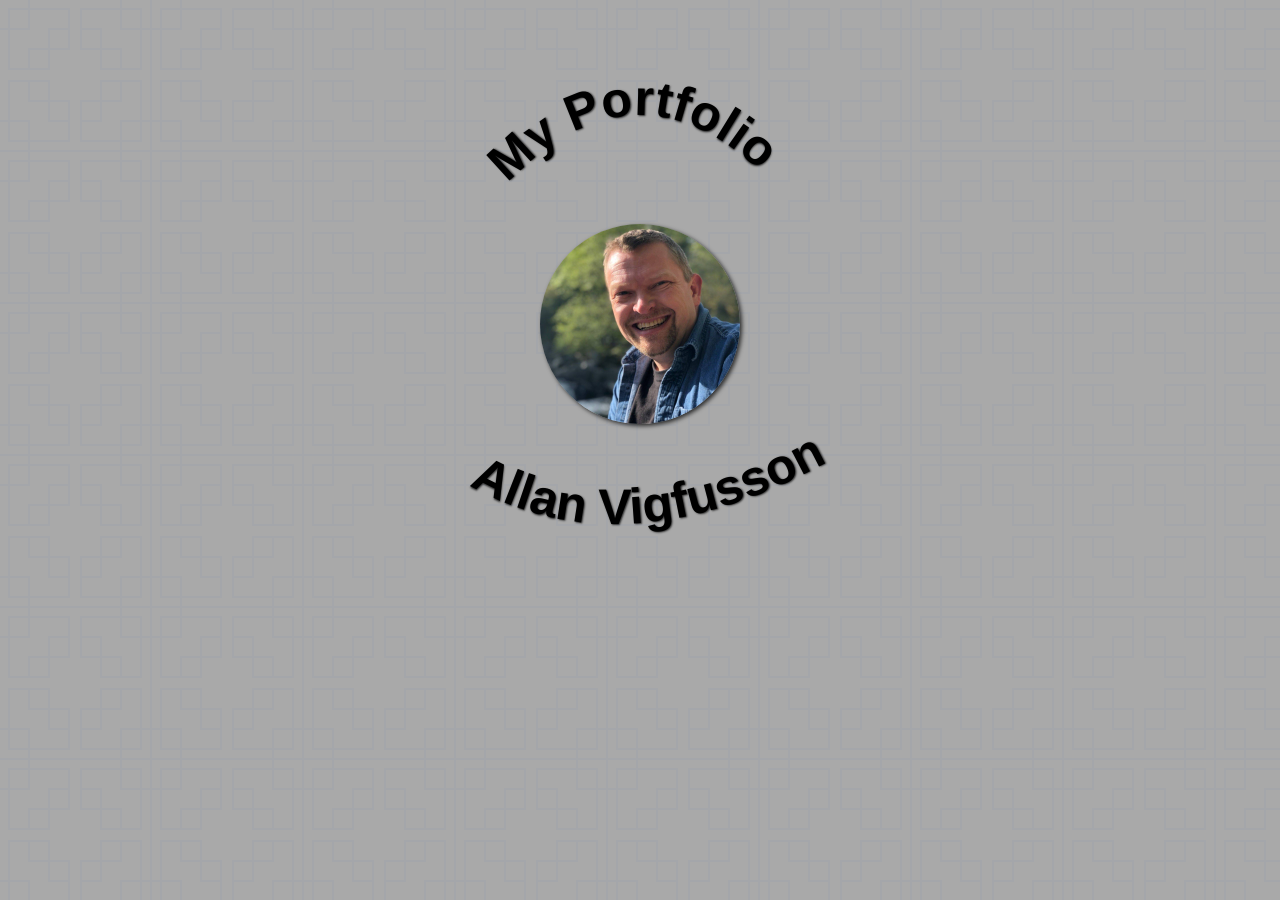
<file: index.html>
<!DOCTYPE HTML>
<html lang="en"> 
  <head>
	  <meta charset="UTF-8">
	  <meta name="viewport" content="width=device-width, initial-scale=1.0">
      <title>About Allan</title>
      <link rel="stylesheet" href="style.css">
  </head>
  <body>
	<svg height="200" width="100%" xmlns="http://www.w3.org/2000/svg" viewBox="0 0 400 200" preserveAspectRatio="xMidYMid meet">
		<path id="lineAC" d="M 0 250 q 200 -310 400 0" stroke="blue" stroke-width="0" fill="none"/>
		<text style="fill:black;font-size:50px;font-weight:bold;text-shadow: 1px 1px 2px rgba(0, 0, 0, 0.75);">
		<textPath href="#lineAC" startOffset="110">My Portfolio</textPath>
		</text>
	</svg>
	<div style="text-align: center">
		<img src="./images/allan_head_shot.jpg" alt="Allan Vigfusson head shot and he is smiling" onclick="navToPortfolioPage()" width="200" height="200">
	</div>	
	<svg height="200" width="100%" xmlns="http://www.w3.org/2000/svg" viewBox="0 0 500 200" preserveAspectRatio="xMidYMid meet">
		<path id="lineAC2" d="M 0 0 q 200 200 500 0" stroke="blue" stroke-width="0" fill="none"/>
		<text style="fill:black;font-size:50px;font-weight:bold;text-shadow: 1px 1px 2px rgba(0, 0, 0, 0.75);">
		<textPath href="#lineAC2" startOffset="100">Allan Vigfusson</textPath>
		</text>
	</svg>
	<script>
		var interval = setInterval(navToPortfolioPage, 5000)
		
		function navToPortfolioPage()
		{
			window.location.href = "./portfolio.html";
		}
	</script>
  </body>
  
</html>
</file>
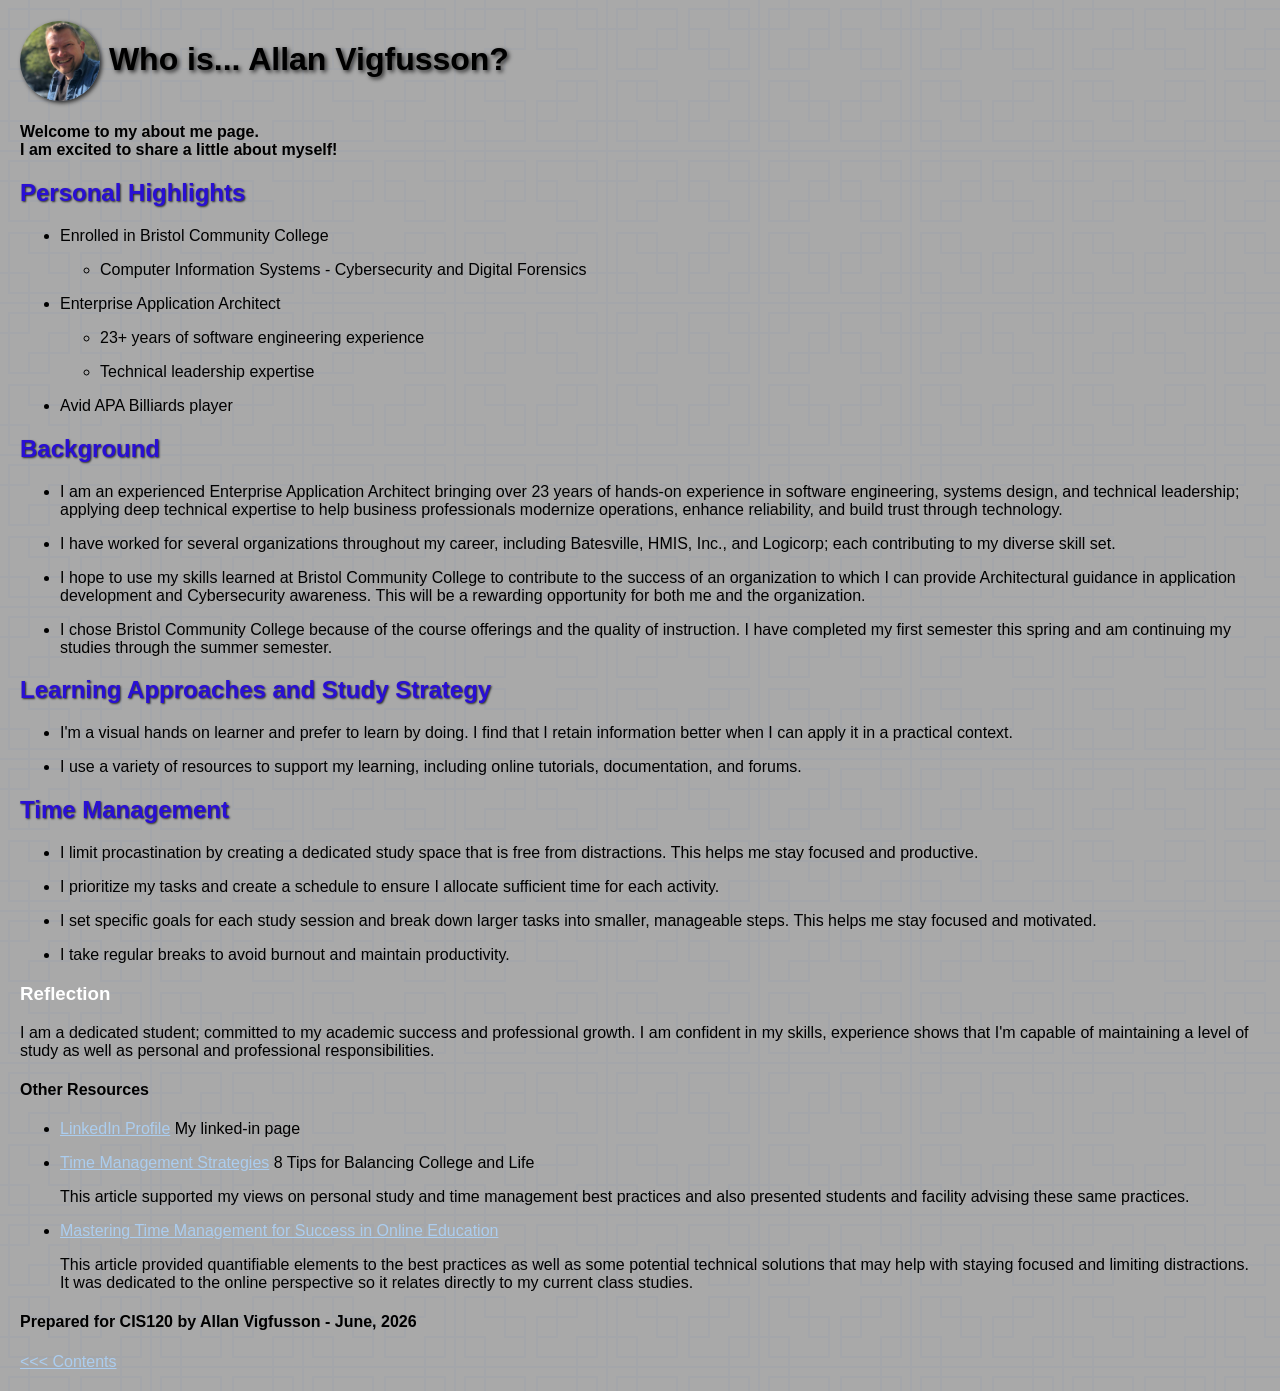
<file: aboutme.html>
<!DOCTYPE HTML>
<html lang="en"> 
  <head>
	  <meta charset="UTF-8">
	  <meta name="viewport" content="width=device-width, initial-scale=1.0">
      <title>About Allan</title>
      <link rel="stylesheet" href="style.css">
  </head>
  <body>
	<h1>
		<span>
			<img src="./images/allan_head_shot.jpg" alt="Allan Vigfusson head shot and he is smiling" width="80" height="80">
			Who is... Allan Vigfusson?
		</span>
    </h1>
    <!-- Simple Introduction -->
    <p class="Intro">Welcome to my about me page.<br> I am excited to share a little about myself!</p>
    <h2>Personal Highlights</h2>
    <ul>
	  <li>
        <p>Enrolled in Bristol Community College</p>
		<ul>
			<li>
                <p>Computer Information Systems - Cybersecurity and Digital Forensics</p>
            </li>
		</ul>
      </li>
      <li><p>Enterprise Application Architect</p>
        <ul>
            <li>
                <p>23+ years of software engineering experience</p>
            </li>
            <li>
                <p>Technical leadership expertise</p>
            </li>            
        </ul>
      </li>
      <li><p>Avid APA Billiards player</p></li>
    </ul>
    <!-- My Background -->
    <h2>Background</h2>
    <ul>
        <li>
            <p>I am an experienced Enterprise Application Architect bringing over 23 years of hands-on experience in software engineering,
            systems design, and technical leadership; applying deep technical expertise to help business professionals modernize operations,
            enhance reliability, and build trust through technology.</p>
        </li>
		<li>
			<p>I have worked for several organizations throughout my career, including Batesville, HMIS, Inc., and Logicorp; 
			each contributing to my diverse skill set.</p>
		</li>
        <li>
            <p>I hope to use my skills learned at Bristol Community College to contribute to the success of an organization to which I can provide Architectural guidance in application development and Cybersecurity awareness.  
			This will be a rewarding opportunity for both me and the organization.</p>
        </li>
        <li>
            <p>I chose Bristol Community College because of the course offerings and the quality of instruction. 
        I have completed my first semester this spring and am continuing my studies through the summer semester.</p>
        </li>
    </ul>
    <!-- My learning style and study strategy -->
    <h2>Learning Approaches and Study Strategy</h2>
    <ul>
        <li>
            <p>I'm a visual hands on learner and prefer to learn by doing. I find that I retain information better when I can apply it in a practical context.</p>
        </li>
        <li>
            <p>I use a variety of resources to support my learning, including online tutorials, documentation, and forums.</p>
        </li>

    </ul>   
    <!--How do I manage my time between studies and other responsibilities? -->
    <h2>Time Management</h2>
    <ul>
        <li>
            <p>I limit procastination by creating a dedicated study space that is free from distractions. This helps me stay focused and productive.</p>
        </li>
        <li>
            <p>I prioritize my tasks and create a schedule to ensure I allocate sufficient time for each activity.</p>
        </li>
        <li>
            <p>I set specific goals for each study session and break down larger tasks into smaller, manageable steps. This helps me stay focused and motivated.</p>
        </li>
        <li>
            <p>I take regular breaks to avoid burnout and maintain productivity.</p>
        </li>
    </ul>
    <!-- Conclusion -->
    <h3>Reflection</h3>
    <p>I am a dedicated student; committed to my academic success and professional growth.
        I am confident in my skills, experience shows that I'm capable of maintaining a level of study as well as personal and professional responsibilities.
    </p>
	<!-- Other Resources -->
	<h4>Other Resources</h4>
	<ul>
		<li>
            <p>
                <a href="https://www.linkedin.com/in/allan-vigfusson/" target="_blank" rel="noopener noreferrer">LinkedIn Profile</a> My linked-in page
            </p>
        </li>

		<li>
            <p>
                <a href="https://www.snhu.edu/about-us/newsroom/education/time-management-strategies" target="_blank" rel="noopener noreferrer">Time Management Strategies</a> 8 Tips for Balancing College and Life
            </p>
            <p>
            This article supported my views on personal study and time management best practices and also presented students and facility advising these same practices.
            </p>
        </li>        
		<li>
            <p>
                <a href="https://www.arrupevirtual.org/post/master-time-management-for-success?gad_source=1&gad_campaignid=22495688355&gbraid=0AAAAApcXovs57BWj7zODx4dxeoG5jbv3A&gclid=Cj0KCQjw2_TQBhCnARIsAF3-XhxqEkBJGWKG_K3VLeFU1dBvkmE46D31YbjmfW29oZBYFim2SvlzYQoaAmuDEALw_wcB" target="_blank" rel="noopener noreferrer">Mastering Time Management for Success in Online Education</a>
            </p>
            <p>This article provided quantifiable elements to the best practices as well as some potential technical solutions that may help with staying focused and limiting distractions.  It was dedicated to the online perspective so it relates directly to my current class studies.</p>

        </li>
	</ul>
	<h4>Prepared for CIS120 by Allan Vigfusson - June, 2026</h4>
	<a href="./contents.html">&lt;&lt;&lt; Contents</a>
	</body>
</html>
</file>
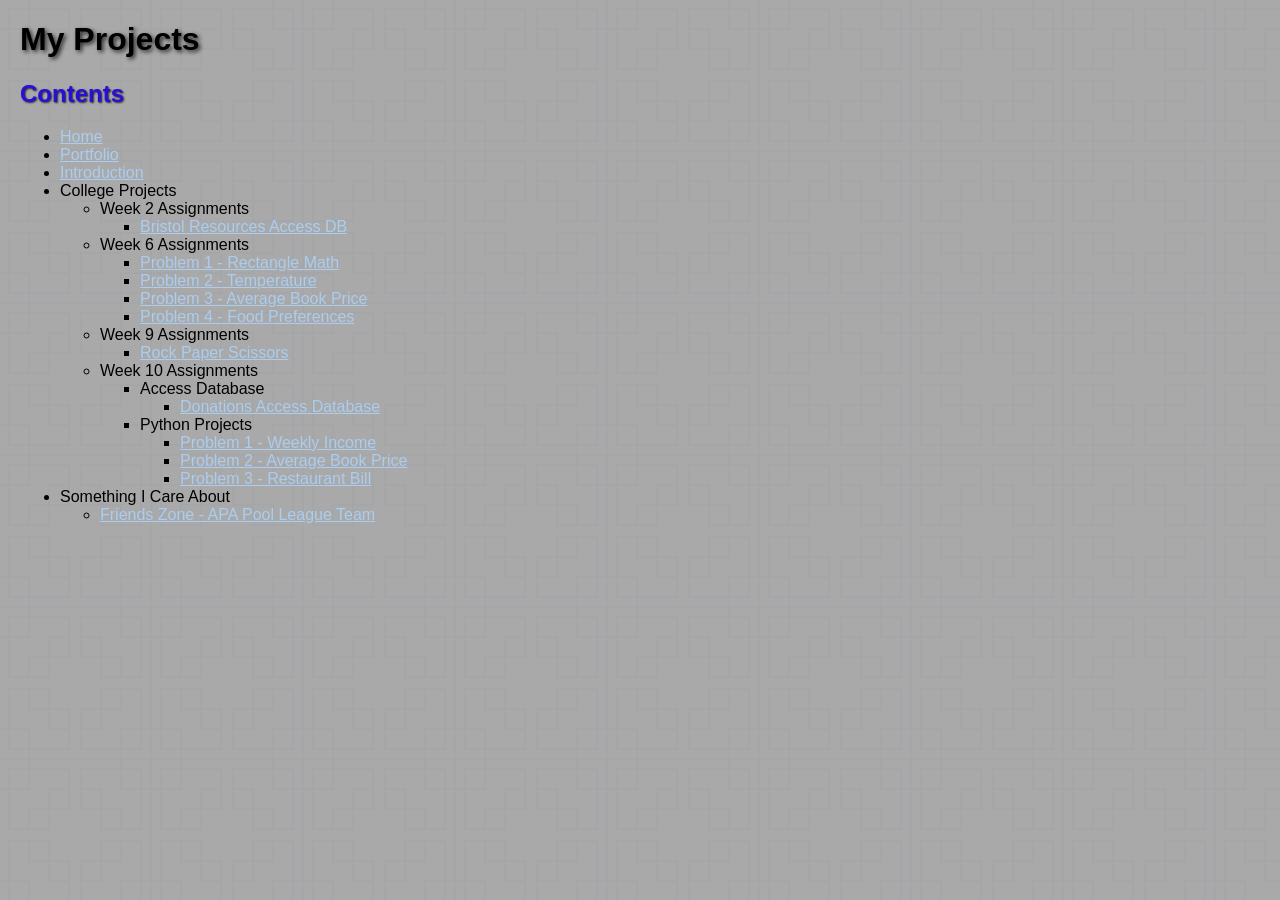
<file: contents.html>
<!DOCTYPE HTML>
<html lang="en"> 
  <head>
	  <meta charset="UTF-8">
	  <meta name="viewport" content="width=device-width, initial-scale=1.0">
      <title>Content</title>
	  <link rel="stylesheet" href="style.css">
  </head>
  <body>
  <h1>
	<span>My Projects</span>
  </h1>
  <h2>
	<span>Contents</span>
  </h2>
  
  <ul>
	<li>
		<a href="./index.html" title="Home">Home</a>
	</li>
	<li>
		<a href="./portfolio.html" title="Portfolio">Portfolio</a>
	</li>
	<li>
		<a href="./aboutme.html" title="Introduction">Introduction</a>
	</li>
	<li>
		College Projects
		<ul>
			<li title="Week 2 Assignments">
				Week 2 Assignments
				<ul>
					<li>
						<a href="./week2/BristolResources.accdb" target="_blank" rel="noopener noreferrer" title="Bristol Resources" download>Bristol Resources Access DB</a>
					</li>
				</ul>
			</li>
			<li title="Week 6 Assigments">
				Week 6 Assignments
				<ul>
					<li>
						<a href="./week6/Problem1.html" target="_blank" rel="noopener noreferrer" title="Rectangle Math">Problem 1 - Rectangle Math</a>
					</li>
					<li>
						<a href="./week6/Problem2.html" target="_blank" rel="noopener noreferrer" title="Temperature">Problem 2 - Temperature</a>
					</li>
					<li>
						<a href="./week6/Problem3.html" target="_blank" rel="noopener noreferrer" title="Average Book Price">Problem 3 - Average Book Price</a>
					</li>
					<li>
						<a href="./week6/Problem4.html" target="_blank" rel="noopener noreferrer" title="Food Preferences">Problem 4 - Food Preferences</a>
					</li>
				</ul>
			</li>
			<li title="Week 9 Assignments">
				Week 9 Assignments
				<ul>
					<li>
						<a href="./week9/RockPaperScissors.html" target="_blank" rel="noopener noreferrer" title="Rock Paper Scissors">Rock Paper Scissors</a>
					</li>
				</ul>
			</li>
			<li title="Week 10 Assignments">
				Week 10 Assignments
				<ul>
					<li>
						Access Database
						<ul>
							<li>
								<a href="./week10/Donation.accdb" target="_blank" rel="noopener noreferrer" title="Donations Access Database" download>Donations Access Database</a>
							</li>
						</ul>
					</li>
					<li>
						Python Projects
						<ul>					
							<li>
								<a href="./week10/Week10_Problem1.py" target="_blank" rel="noopener noreferrer" title="Weekly Income" download="Week10_Problem1.py">Problem 1 - Weekly Income</a>
							</li>
							<li>
								<a href="./week10/Week10_Problem2.py" target="_blank" rel="noopener noreferrer" title="Average Book Price" download>Problem 2 - Average Book Price</a>
							</li>
							<li>
								<a href="./week10/Week10_Problem3.py" target="_blank" rel="noopener noreferrer" title="Restaurant Bill" download>Problem 3 - Restaurant Bill</a>
							</li>
						</ul>
					</li>
				</ul>				
			</li>
			
		</ul>
	</li>
	<li>
		Something I Care About
		<ul>
			<li>
				<a href="./friendszone.html" target="_blank" rel="noopener noreferrer" title="Friends Zone">Friends Zone - APA Pool League Team</a>
			</li>
			<!-- <li>
				<a href="./video/FriendsZone.mp4" target="_blank" rel="noopener noreferrer" title="Friends Zone">Friends Zone - Video</a>
			</li> -->
		</ul>
	</li>
	
  </ul>
  </body>
</html>
</file>
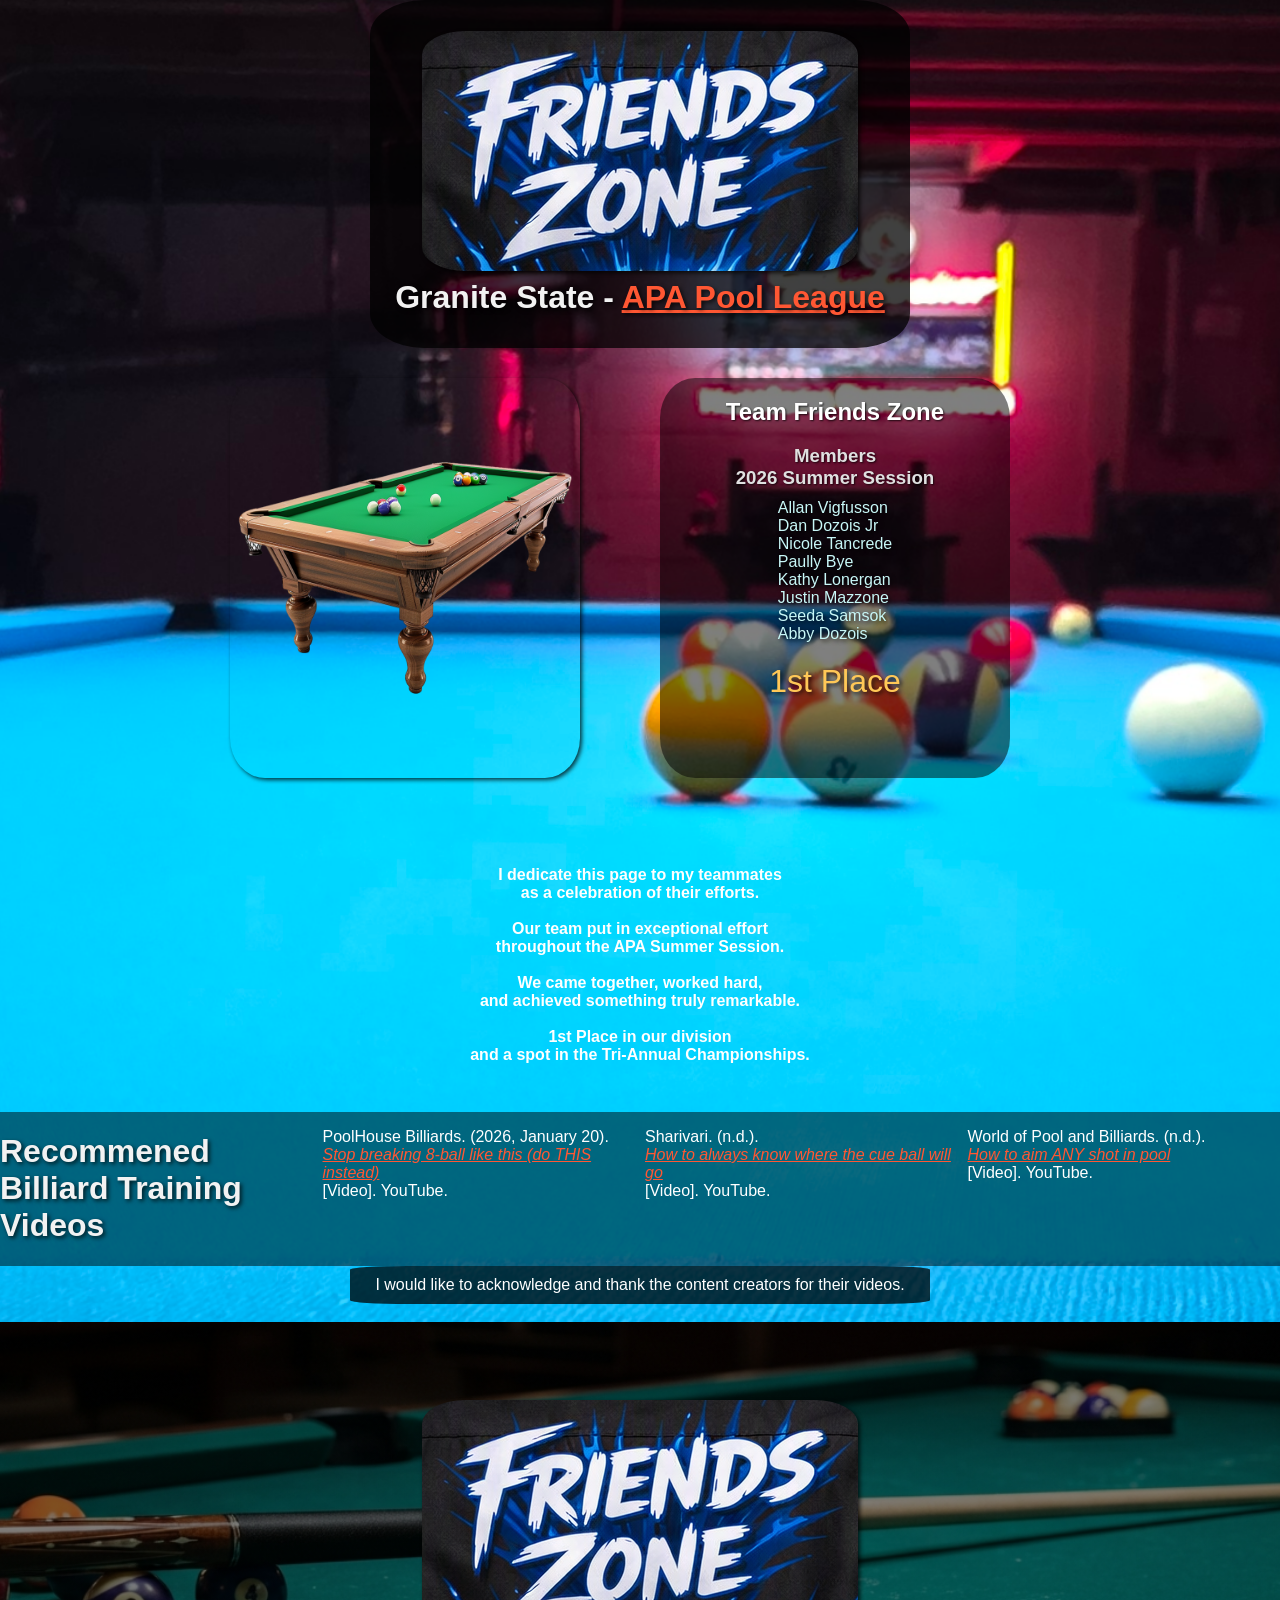
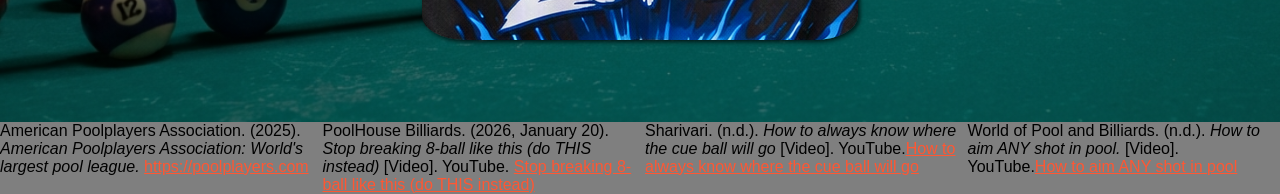
<file: friendszone.html>
<!DOCTYPE HTML>
<html lang="en"> 
  <head>
	  <meta charset="UTF-8">
	  <meta name="viewport" content="width=device-width, initial-scale=1.0">
	  <meta http-equiv="Cache-Control" content="no-cache, no-store, must-revalidate">
	  <meta http-equiv="Pragma" content="no-cache">
	  <meta http-equiv="Expires" content="0">
      <title>Friends Zone</title>
	  <link rel="stylesheet" href="fzstyle.css">
	  <style>
	  </style>
  </head>
  <body class="hero-bg">
		
	  <div class="center-block">
		  <h1 class="text-block-heading">
		    <img id="fz" src="./images/friendszone.png" alt="Friends Zone Banner">
			<br>
			<span>Granite State - </span>
			<span style="white-space: nowrap">
				<a href="https://poolplayers.com/" title="APA Pool League" target="_blank" rel="noopener noreferrer">APA Pool League</a>
			</span>
		  </h1>
	  </div>
	  <div class="grid">
		<div class="grid-left">
			<img id="rotImg" src="./images/pooltable.webp" alt="Rotating Pool Images">
		</div>

		<div class="grid-right">
			<h2 class="team-title">Team Friends Zone</h2>

			<h3>Members<br>2026 Summer Session</h3>

			<div class="teamMembers">
				<ul>
					<li>Allan Vigfusson</li>
					<li>Dan Dozois Jr</li>
					<li>Nicole Tancrede</li>
					<li>Paully Bye</li>
					<li>Kathy Lonergan</li>
					<li>Justin Mazzone</li>
					<li>Seeda Samsok</li>
					<li>Abby Dozois</li>
				</ul>
			</div>

			<div class="firstplace">
				<span>1st Place</span>
			</div>
		</div>
		
	  <br>
	 
	
	</div>
	<div class="gridAcknowledgement">

		I dedicate this page to my teammates<br>
		as a celebration of their efforts.<br><br>
		Our team put in exceptional effort <br>
		throughout the APA Summer Session.<br><br>
		We came together, worked hard,<br>
		and achieved something truly remarkable.<br><br>
		1st Place in our division<br>
		and a spot in the Tri-Annual Championships.		
	</div>

	  
	<br>
	<div class="gridReferences">
		<h1 class="text-block-heading">
			Recommened<br> Billiard Training Videos
		</h1>
		<div class="trainingInfo">
			<p>PoolHouse Billiards. (2026, January 20).<br> <a href="https://www.youtube.com/watch?v=TgJulGNrpvY" target="_blank" rel="noopener noreferrer" title="top breaking 8-ball like this (do THIS instead)"><i>Stop breaking 8-ball like this (do THIS instead)</i></a><br> [Video]. YouTube.</p>
		</div>
		<div class="trainingInfo">
			<p>Sharivari. (n.d.).<br> <a href="https://www.youtube.com/watch?v=bqsOQO_Dsio" target="_blank" rel="noopener noreferrer"><i>How to always know where the cue ball will go</i></a><br> [Video]. YouTube.</p>
		</div>
		<div class="trainingInfo">
			<p>World of Pool and Billiards. (n.d.).<br><a href="https://www.youtube.com/watch?v=kcFY0-Pfzxk" target="_blank" rel="noopener noreferrer"><i>How to aim ANY shot in pool</i></a><br> [Video]. YouTube.</p>
		</div>
	</div>
	<div class="trainingInfo center-block">
		I would like to acknowledge and thank the content creators for their videos.
	</div>
	<br>
	
	<div class="footer-container">
		<div class="footer-content">
			<img id="fz" src="./images/friendszone.png" alt="Friends Zone Banner">
		</div>
	</div>
	
	<div class="References gridReferences" >		
		<div>
			American Poolplayers Association. (2025). <i>American Poolplayers Association: World's largest pool league.</i> <a href="https://poolplayers.com" target="_blank" rel="noopener noreferrer" title="American Poolplayers Association" >https://poolplayers.com</a>
		</div>
		<div>
			PoolHouse Billiards. (2026, January 20). <i>Stop breaking 8-ball like this (do THIS instead)</i> [Video]. YouTube. <a href="https://www.youtube.com/watch?v=TgJulGNrpvY" target="_blank" rel="noopener noreferrer" title="Stop breaking 8-ball like this (do THIS instead)">Stop breaking 8-ball like this (do THIS instead)</a>
		</div>
		<div>
			Sharivari. (n.d.). <i>How to always know where the cue ball will go</i> [Video]. YouTube.<a href="https://www.youtube.com/watch?v=bqsOQO_Dsio" target="_blank" rel="noopener noreferrer">How to always know where the cue ball will go</a>
		</div>
		<div>
			World of Pool and Billiards. (n.d.). <i>How to aim ANY shot in pool.</i> [Video]. YouTube.<a href="https://www.youtube.com/watch?v=kcFY0-Pfzxk" target="_blank" rel="noopener noreferrer">How to aim ANY shot in pool</a>
		</div>
	</div>
	  <script>
	  
	  activeimage=0;
			
		let imageList = [
		'./images/pooltable.webp',
		'./images/finalstats.jpeg',
		'./images/pt1.jpeg',
		'./images/poolshirt_front.png',
		'./images/poolshirt_back.png',
		'./images/teampic.jpeg',
		'./images/pt2.jpg',
		'./images/triannuals.jpeg']
			
		rotatingImage = setInterval(fnrotateImage,5000)
		
		
		function fnrotateImage()
		{
			activeimage+=1;

			if (activeimage > imageList.length-1)
				activeimage=0;
				
			imgobj = document.getElementById("rotImg")
			
			imgobj.src = imageList[activeimage];
			
			
		}
	  </script>
  </body>
 </html>
</file>
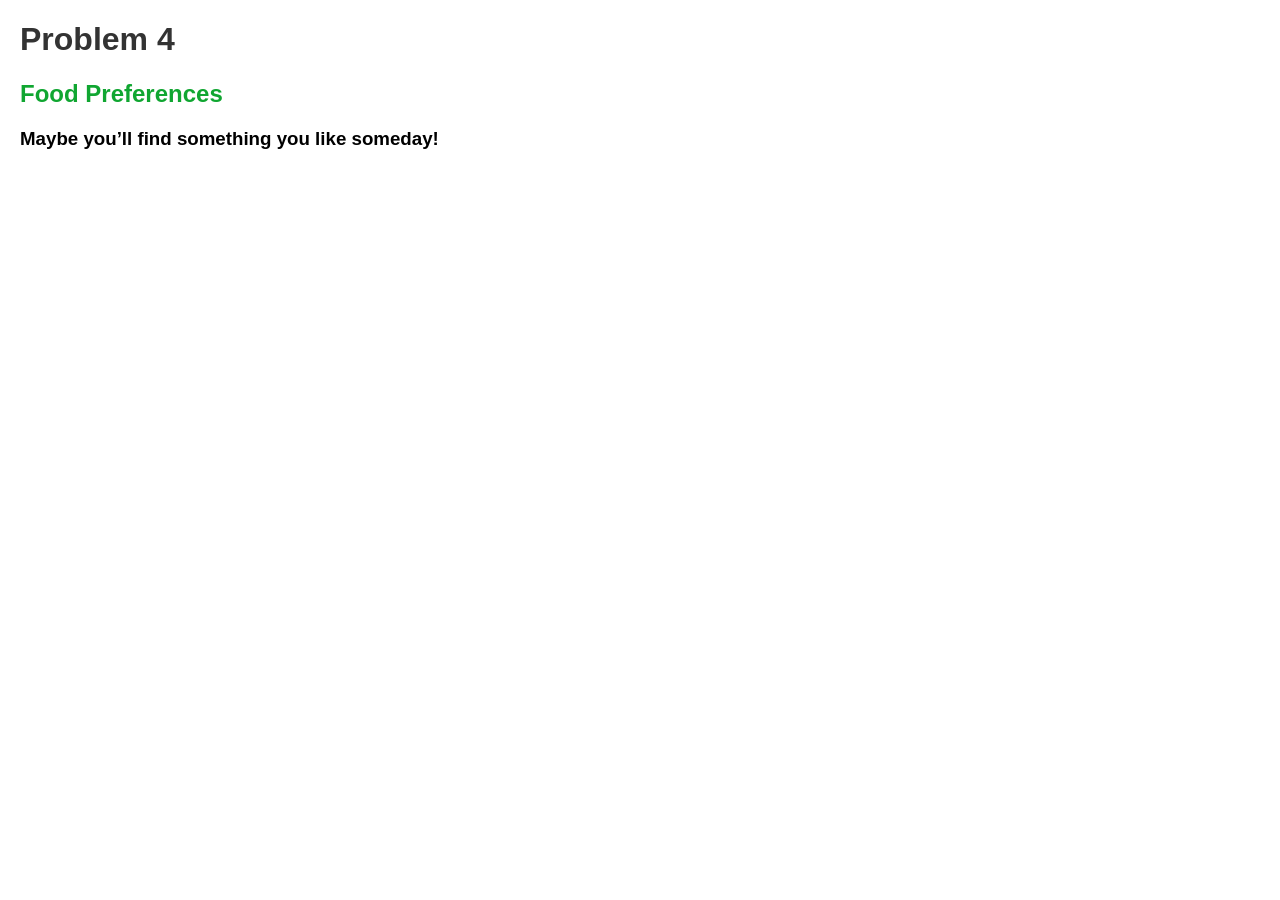
<file: week6/Problem4.html>
<!DOCTYPE html>
<html lang="en">
<head>
    <meta charset="UTF-8">
	<meta name="viewport" content="width=device-width, initial-scale=1.0">
    <title>Problem 4</title>
    <style>
        body {
            font-family: Arial, sans-serif;
            margin: 20px;
        }
        h1 {
            color: #333;
        }
        h2 {
            color: #10a631;
        }
        b {
            color: #1E90FF;
        }
      
    </style>
</head>
<body>
  <h1>Problem 4</h1>
  <h2>Food Preferences</h2>
 <script>
    let question1;
    let question2;

    question1 = confirm("Do you like pasta?");
    question2 = confirm("Do you like chicken?");

    if (question1 && question2) {
        document.write("<h3>You love delicious things!</h3>");
    } else if (question1 && !question2 || !question1 && question2) {
        document.write("<h3>You have good taste!</h3>");
    } else if (!question1 && !question2) {
        document.write("<h3>Maybe you’ll find something you like someday!</h3>");
    }
 


 </script>
 <!-- Reflection:  Chose to use confirm as I didn't use it in the prior problems. Ran into issue with closing braces which caused an exception. Fixed by adding the missing braces-->
</body>
</html>
</file>
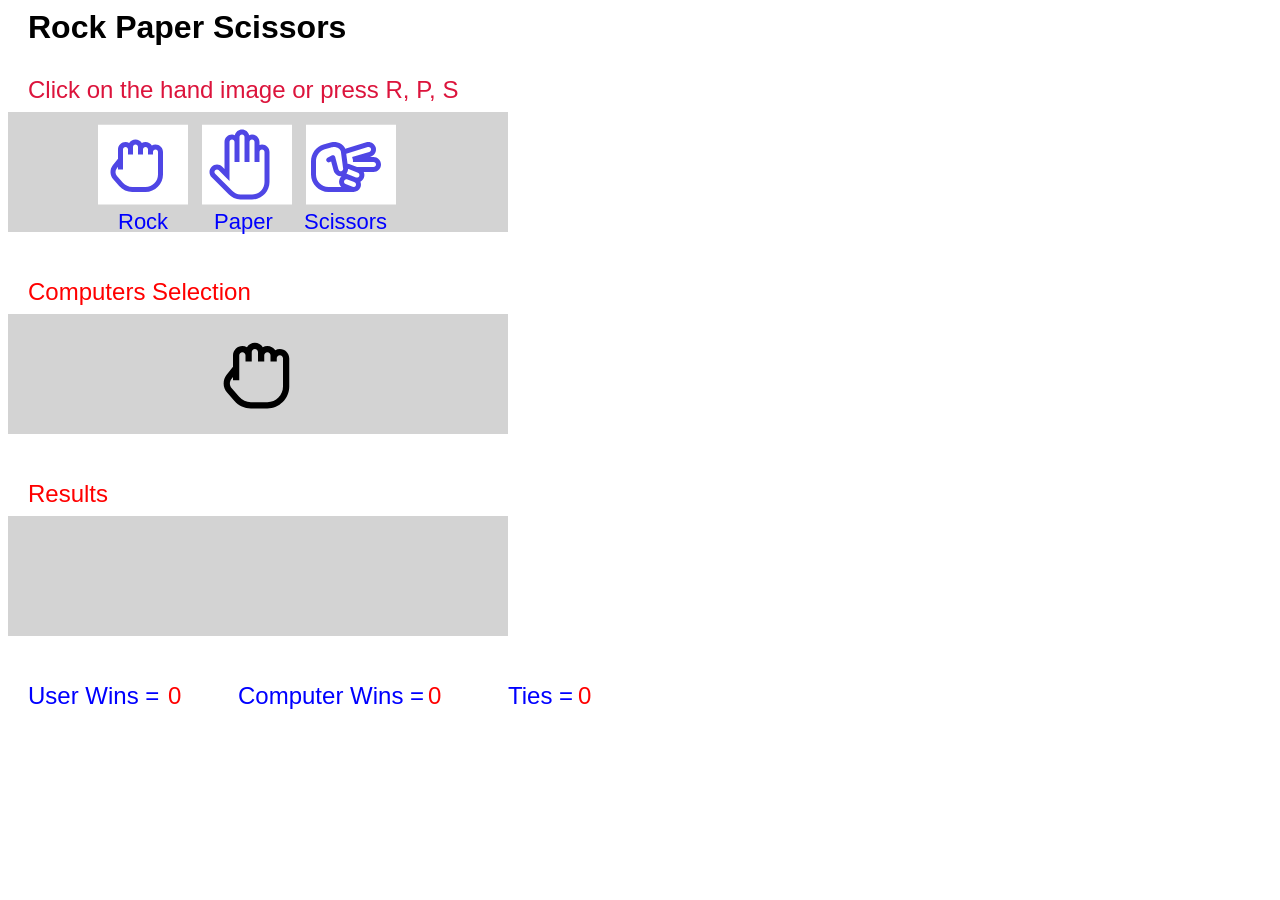
<file: week9/RockPaperScissors.html>
<!DOCTYPE html> 
<html lang="en"> 
<head> 
  <meta charset="UTF-8">
  <meta name="viewport" content="width=device-width, initial-scale=1.0">
  <title>Rock Paper Scissors</title> 
  <style>
	  
	  .hover-hand {
		fill: #4F46E5;		
	  }

	  /* Hover styles change color */
	  
	  .hover-hand :hover {
		fill: Green;
		transform: scale(1.05);
	  }
	  
	  .hover-hand-child {
		  position: absolute;
		  top: 60%;
		  left: 30%;
		  transform: translate(-20%, -25%); /* Perfectly centers the element */
		  color: white;
		}
	  
	  .parent {
		  position: relative; /* Acts as the coordinate anchor for the child */
		  width: 500px;
		  height: 120px;
		  background-color: lightgray;
	  }
	  
	  .child {
		  position: absolute;
		  top: 50%;
		  left: 50%;
		  transform: translate(-50%, -50%); /* Perfectly centers the element */
		  color: white;
		}
	
	  
	  path {
			pointer-events: bounding-box;
		}
  </style>
</head> 
<body> 

  
  <!-- NAV 07-28-2026 - Using SVG to display graphics into this application for Rock Paper Scissors -->
  <!-- included acknowledgements where the SVG images were sourced from -->
  
  <!--https://www.w3schools.com/graphics/svg_intro.asp-->
  <!--display an image for Rock Paper and Scissors to allow for user selection-->
  <svg width="500" height="100" xmlns="http://www.w3.org/2000/svg">
  <text x="20" y="30" font-family="Arial" font-size="32" font-weight="bold" fill="Black">
    Rock Paper Scissors
  </text>
 
  <text x="20" y="90" font-family="Arial" font-size="24" fill="crimson">
    Click on the hand image or press R, P, S	
  </text>
  
	</svg>
<br>

<div class="parent">
	<div class="hover-hand-child">
		  <!-- Uploaded to: SVG Repo, www.svgrepo.com, Generator: SVG Repo Mixer Tools - MIT License -->
		<svg class="hover-hand" id="handRock" data-value="1" fill="#000000" width="100px" height="80px" viewBox="0 0 32 32" xmlns="http://www.w3.org/2000/svg">
			<rect class="handBG" id="handRockBG" width="100" height="80" fill="white" />
			<path d="M 15 6 C 13.9375 6 13.003906 6.5625 12.46875 7.40625 C 12.03125 7.15625 11.535156 7 11 7 C 9.355469 7 8 8.355469 8 10 L 8 13.65625 L 5.90625 16.34375 C 4.628906 17.996094 4.714844 20.367188 6.09375 21.9375 L 8.46875 24.625 C 9.796875 26.136719 11.707031 27 13.71875 27 L 19 27 C 22.855469 27 26 23.855469 26 20 L 26 11 C 26 9.355469 24.644531 8 23 8 C 22.464844 8 21.96875 8.15625 21.53125 8.40625 C 20.996094 7.5625 20.0625 7 19 7 C 18.464844 7 17.96875 7.15625 17.53125 7.40625 C 16.996094 6.5625 16.0625 6 15 6 Z M 15 8 C 15.566406 8 16 8.433594 16 9 L 16 12 L 18 12 L 18 10 C 18 9.433594 18.433594 9 19 9 C 19.566406 9 20 9.433594 20 10 L 20 12 L 22 12 L 22 11 C 22 10.433594 22.433594 10 23 10 C 23.566406 10 24 10.433594 24 11 L 24 20 C 24 22.773438 21.773438 25 19 25 L 13.71875 25 C 12.28125 25 10.917969 24.394531 9.96875 23.3125 L 7.59375 20.59375 C 6.839844 19.734375 6.800781 18.5 7.5 17.59375 L 8 16.9375 L 8 18 L 10 18 L 10 10 C 10 9.433594 10.433594 9 11 9 C 11.566406 9 12 9.433594 12 10 L 12 12 L 14 12 L 14 9 C 14 8.433594 14.433594 8 15 8 Z"/>
		</svg>

		<!-- Uploaded to: SVG Repo, www.svgrepo.com, Generator: SVG Repo Mixer Tools - MIT License -->
		<svg class="hover-hand" id="handPaper" data-value="2" fill="#000000" width="100px" height="80px" viewBox="0 0 32 32" xmlns="http://www.w3.org/2000/svg">
			<rect class="handBG" id="handPaperBG" width="100" height="80" fill="white" />
			<path d="M 16 2 C 14.617188 2 13.46875 2.96875 13.125 4.25 C 12.773438 4.105469 12.402344 4 12 4 C 10.355469 4 9 5.355469 9 7 L 9 17.75 L 8.125 16.875 C 6.960938 15.710938 5.039063 15.710938 3.875 16.875 C 2.710938 18.039063 2.710938 19.960938 3.875 21.125 L 10.65625 27.90625 C 11.832031 29.078125 13.457031 30 15.375 30 L 20 30 C 23.855469 30 27 26.855469 27 23 L 27 11 C 27 9.355469 25.644531 8 24 8 C 23.648438 8 23.316406 8.074219 23 8.1875 L 23 7 C 23 5.355469 21.644531 4 20 4 C 19.597656 4 19.226563 4.105469 18.875 4.25 C 18.53125 2.96875 17.382813 2 16 2 Z M 16 4 C 16.566406 4 17 4.433594 17 5 L 17 15 L 19 15 L 19 7 C 19 6.433594 19.433594 6 20 6 C 20.566406 6 21 6.433594 21 7 L 21 15 L 23 15 L 23 11 C 23 10.433594 23.433594 10 24 10 C 24.566406 10 25 10.433594 25 11 L 25 23 C 25 25.773438 22.773438 28 20 28 L 15.375 28 C 14.101563 28 13.007813 27.378906 12.09375 26.46875 L 5.28125 19.71875 C 4.882813 19.320313 4.882813 18.679688 5.28125 18.28125 C 5.679688 17.882813 6.320313 17.882813 6.71875 18.28125 L 9.28125 20.875 L 11 22.59375 L 11 7 C 11 6.433594 11.433594 6 12 6 C 12.566406 6 13 6.433594 13 7 L 13 15 L 15 15 L 15 5 C 15 4.433594 15.433594 4 16 4 Z"/>
		</svg>

		<!-- Uploaded to: SVG Repo, www.svgrepo.com, Generator: SVG Repo Mixer Tools - MIT License -->
		<svg class="hover-hand" id="handScissors" data-value="3" fill="#000000" width="100px" height="80px" viewBox="0 0 32 32" xmlns="http://www.w3.org/2000/svg">
			<rect class="handBG" id="handScissorsBG" width="100" height="80" fill="white" />
			<path d="M 11.40625 6.96875 C 10.578125 6.953125 9.890625 7.125 9.46875 7.25 C 9.457031 7.25 9.449219 7.25 9.4375 7.25 L 6.9375 8.03125 C 4.003906 8.933594 2 11.652344 2 14.71875 L 2 20 C 2 23.855469 5.144531 27 9 27 L 18.90625 27 C 20.125 27.027344 21.304688 26.3125 21.78125 25.125 C 22.082031 24.371094 22.039063 23.578125 21.75 22.875 C 22.363281 22.550781 22.882813 22.027344 23.15625 21.34375 C 23.46875 20.558594 23.417969 19.722656 23.09375 19 L 27 19 C 28.644531 19 30 17.644531 30 16 C 30 14.355469 28.644531 13 27 13 L 25.46875 13 L 25.875 12.875 C 27.449219 12.398438 28.351563 10.699219 27.875 9.125 C 27.398438 7.550781 25.699219 6.648438 24.125 7.125 L 15.6875 9.71875 C 15.613281 9.53125 15.527344 9.328125 15.40625 9.125 C 14.90625 8.289063 13.894531 7.34375 12.28125 7.0625 C 11.980469 7.011719 11.683594 6.972656 11.40625 6.96875 Z M 25.125 9 C 25.515625 9.042969 25.847656 9.3125 25.96875 9.71875 C 26.132813 10.257813 25.820313 10.804688 25.28125 10.96875 L 18.4375 13.03125 L 18.78125 14.15625 L 18.78125 15 L 27 15 C 27.566406 15 28 15.433594 28 16 C 28 16.566406 27.566406 17 27 17 L 20.40625 17 L 17.78125 15.96875 C 17.402344 15.816406 17.011719 15.742188 16.625 15.75 L 16.09375 11.65625 L 24.71875 9.03125 C 24.855469 8.988281 24.996094 8.984375 25.125 9 Z M 11.375 9.03125 C 11.566406 9.03125 11.765625 9.03125 11.9375 9.0625 C 13.011719 9.25 13.425781 9.71875 13.6875 10.15625 C 13.949219 10.59375 13.96875 10.90625 13.96875 10.90625 C 13.96875 10.925781 13.96875 10.949219 13.96875 10.96875 L 14.8125 17.40625 C 14.820313 17.4375 14.832031 17.46875 14.84375 17.5 C 14.96875 18.027344 14.652344 18.53125 14.125 18.65625 C 13.800781 18.734375 13.636719 18.691406 13.46875 18.59375 C 13.300781 18.496094 13.09375 18.289063 12.9375 17.84375 L 11.6875 13 C 11.609375 12.703125 11.398438 12.460938 11.121094 12.339844 C 10.839844 12.21875 10.519531 12.230469 10.25 12.375 L 8.59375 13.28125 C 8.109375 13.546875 7.933594 14.15625 8.203125 14.640625 C 8.46875 15.125 9.078125 15.300781 9.5625 15.03125 L 10.0625 14.75 L 11.03125 18.4375 C 11.039063 18.46875 11.050781 18.5 11.0625 18.53125 C 11.332031 19.304688 11.792969 19.925781 12.4375 20.3125 C 12.964844 20.628906 13.578125 20.75 14.1875 20.6875 C 13.871094 20.980469 13.609375 21.355469 13.4375 21.78125 C 12.980469 22.925781 13.269531 24.183594 14.09375 25 L 9 25 C 6.226563 25 4 22.773438 4 20 L 4 14.71875 C 4 12.519531 5.429688 10.585938 7.53125 9.9375 L 10.03125 9.1875 C 10.234375 9.125 10.804688 9.03125 11.375 9.03125 Z M 16.8125 17.78125 C 16.886719 17.792969 16.957031 17.78125 17.03125 17.8125 L 20.75 19.3125 C 21.273438 19.523438 21.523438 20.070313 21.3125 20.59375 C 21.101563 21.117188 20.523438 21.367188 20 21.15625 L 16.28125 19.6875 C 16.226563 19.667969 16.203125 19.621094 16.15625 19.59375 C 16.550781 19.085938 16.804688 18.445313 16.8125 17.78125 Z M 16.1875 21.90625 C 16.320313 21.90625 16.460938 21.917969 16.59375 21.96875 L 17.9375 22.5 L 19.25 23.03125 L 19.375 23.0625 C 19.898438 23.273438 20.148438 23.851563 19.9375 24.375 C 19.785156 24.757813 19.445313 24.980469 19.0625 25 C 19.050781 25 19.042969 25 19.03125 25 C 18.898438 25.003906 18.757813 24.988281 18.625 24.9375 L 15.84375 23.8125 C 15.320313 23.601563 15.070313 23.023438 15.28125 22.5 C 15.386719 22.238281 15.578125 22.070313 15.8125 21.96875 C 15.929688 21.917969 16.054688 21.90625 16.1875 21.90625 Z"/>
		</svg>
		<svg>
			<text id="YouSelectedRock" x="10%" y="20" font-family="Arial" font-size="22" fill="blue">
				Rock
			</text>
			<text id="YouSelectedPaper" x="42%" y="20" font-family="Arial" font-size="22" fill="blue">
				Paper
			</text>
			<text id="YouSelectedScissors" x="72%" y="20" font-family="Arial" font-size="22" fill="blue">
				Scissors
			</text>
		</svg>
	</div>
</div>

<br>

<svg width="300" height="60" xmlns="http://www.w3.org/2000/svg">
  <text x="20" y="50" font-family="Arial" font-size="24" fill="Red">
   Computers Selection
  </text>
</svg>

<br>
<div class="parent">
	<svg id="compSelection" class="child" fill="#000000" width="100px" height="150px" viewBox="0 0 32 32" xmlns="http://www.w3.org/2000/svg">
	</svg>
	<svg>
		<text id="CompSelected" x="20%" y="70" font-family="Arial" font-size="24" fill="blue">
		</text>
	</svg>
</div>
<br>
<svg width="300" height="60" xmlns="http://www.w3.org/2000/svg">
  <text x="20" y="50" font-family="Arial" font-size="24" fill="Red">
   Results
  </text>
</svg>
<br>
<div class="parent">
	<!-- Empty paragraph to show the result --> 
	<svg width="500" height="100" xmlns="http://www.w3.org/2000/svg">
	  <text id="output" x="20" y="50" font-family="Arial" font-size="24" fill="blue">
	   
	  </text>
	</svg>
</div>
<br>
<!-- Empty paragraph to show the result --> 
<svg width="800" height="100" xmlns="http://www.w3.org/2000/svg">
  <text id="userWins" x="20" y="50" font-family="Arial" font-size="24" fill="blue">
   User Wins =
  </text>
  <text id="userWinsNum" x="160" y="50" font-family="Arial" font-size="24" fill="red">
   0
  </text>
  <text id="compWins" x="230" y="50" font-family="Arial" font-size="24" fill="blue">
   Computer Wins =
  </text>
  <text id="compWinsNum" x="420" y="50" font-family="Arial" font-size="24" fill="red">
   0
  </text>
  <text id="Ties" x="500" y="50" font-family="Arial" font-size="24" fill="blue">
   Ties =
  </text>
  <text id="tiesNum" x="570" y="50" font-family="Arial" font-size="24" fill="red">
   0
  </text>
</svg>
 
  <!-- JavaScript will go here --> 
  <script> 
	 
	//Create Constants for Rock Paper Scissors
	const R=1;
	const P=2;
	const S=3;
	
	//Create running totals
	let userWinCount=0;
	let compWinCount=0;
	let usercompTies=0;
	
	
	//Set a timer interval to allow for a spinning random look for the computers selection
	var intervalId;
	
	//https://www.w3schools.com/jsreF/met_document_getelementsbyclassname.asp
	//The getElementsByClassName() method returns a collection of elements with a specified class name(s).
	
	//Get Hands objects
	const hands = document.getElementsByClassName("hover-hand")
	
	for (const hand of hands) {
		hand.addEventListener('click', (event) => {
			runRPS(event, hand)})
	}
	
	//Watch for key press to implement the users choice from the keyboard instead of just clicking the objects
	document.addEventListener('keydown', (event) => {
		
		//https://www.w3schools.com/js/js_switch.asp
		//Based on a condition, switch selects one or more code blocks to be executed.
		switch(event.key) {
		  case 'R','r':
			runRPS(event,document.getElementById("handRock"));
			
			break;
		  case 'P','p':
			runRPS(event,document.getElementById("handPaper"));
			
			break;
		  case 'S','s':
			runRPS(event,document.getElementById("handScissors"));
		
			break;
		  default:
			// code block
		}
	});
	
	//Randmonly show a hand image for the computers selection
	function showCompHandLoop() {
		let compSec = document.getElementById("compSelection");
		
		let compsecHand = compSec.querySelector('path');
		
		if (compsecHand != undefined)
			compSec.removeChild(compsecHand);
			
		var theRanNum = Math.floor(Math.random()*3)+1;
		
		switch(theRanNum) {
		  case R:
			objHand = document.getElementById("handRock");
			
			break;
		  case P:
			objHand = document.getElementById("handPaper");
			
			break;
		  case S:
			objHand = document.getElementById("handScissors");
		
			break;
		  default:
			// code block
		}
		
		//https://www.w3schools.com/jsref/met_document_queryselector.asp
		
		objHandPathElement = objHand.querySelector('path');
		clonePath = objHandPathElement.cloneNode(true);
		compSec.appendChild(clonePath);
	}
	
	//After a round is complete restart the cycle
	function restartRandomizer() {
		
		//Clear out last events
		//https://www.w3schools.com/jsref/met_win_clearinterval.asp
		//The clearInterval() method clears a timer set with the setInterval() method.
		clearInterval(randomizerID);
		document.getElementById("output").textContent = "";
		document.getElementById("CompSelected").textContent = ""
		
		const handBGs = document.getElementsByClassName("handBG")
		for (const handBG of handBGs) {
			handBG.style.fill = 'white';
		}
		
		intervalId = setInterval(showCompHandLoop, 100);
	}
	
	//Start the visual loop
	//https://www.w3schools.com/jsref/met_win_setinterval.asp
	//The setInterval() method calls a function at specified intervals (in milliseconds).
	var randomizerID = setInterval(restartRandomizer, 100);
	
	//Run the Rock Paper Scissors logic
	function runRPS(event, obj){
	
		const handBGs = document.getElementsByClassName("handBG")
		for (const handBG of handBGs) {
			handBG.style.fill = 'white';
		}
		
		let bgRect = obj.querySelector('rect');
		
		bgRect.style.fill = 'yellow';
		
		clearInterval(intervalId);
						
		// Math.random gets you a value from 0-1. By multiplying by 3,
		 // you will get a value from 0-2. Then, add 1 to get 1-3.
		 // The floor removes the decimal part.
		var theRanNum = Math.floor(Math.random()*3)+1;
	  
		//console.log(theRanNum); //print it out, in case you want to check
		
		//get users choice from the selected image (Rock, Paper, Scissors)
		let usersChoice = parseInt(obj.attributes["data-value"].value);
		
		//Get the SVG element for the computers selection
		let compSec = document.getElementById("compSelection");
		
		let compsecHand = compSec.querySelector('path');
		
		if (compsecHand != undefined)
			compSec.removeChild(compsecHand);
				
		let objHand;
		let objHandPathElement;
		let clonePath;
		
		
		//https://www.w3schools.com/js/js_switch.asp
		//Based on a condition, switch selects one or more code blocks to be executed.
		switch(theRanNum) {
		  case R:
			objHand = document.getElementById("handRock");
			document.getElementById("CompSelected").textContent = "Rock"
			break;
		  case P:
			objHand = document.getElementById("handPaper");
			document.getElementById("CompSelected").textContent = "Paper"
			break;
		  case S:
			objHand = document.getElementById("handScissors");
			document.getElementById("CompSelected").textContent = "Scissors"
		
			break;
		  default:
			// code block
		}
		
		if (usersChoice == theRanNum)
			{
				document.getElementById("output").textContent  = "It's a Tie!";
				
				usercompTies +=1;
				
				document.getElementById("tiesNum").textContent = usercompTies ;
					
			}
		else if (usersChoice == 1 && theRanNum == 2)
			{
				document.getElementById("output").textContent  = "Paper Covers Rock. Computer Wins!";
				
				compWinCount += 1;
				
				document.getElementById("compWinsNum").textContent = compWinCount ;
			}	
		else if (usersChoice == 2 && theRanNum == 3)
			{
				document.getElementById("output").textContent  = "Scissors cuts Paper. Computer Wins!";
				
				compWinCount += 1;
				
				document.getElementById("compWinsNum").textContent = compWinCount ;
			}	
		else if (usersChoice == 3 && theRanNum == 1)
			{
				document.getElementById("output").textContent  = "Rock crushes Scissors. Computer Wins!";
				
				compWinCount += 1;
					
				document.getElementById("compWinsNum").textContent = compWinCount ;
			}	
		else if (usersChoice == 2 && theRanNum == 1)
			{
				document.getElementById("output").textContent  = "Paper Covers Rock. You Win!";
				
				userWinCount += 1;
				
				document.getElementById("userWinsNum").textContent = userWinCount ;
			}	
		else if (usersChoice == 3 && theRanNum == 2)
			{
				document.getElementById("output").textContent  = "Scissors cuts Paper. You Win!";
				
				userWinCount += 1;
				
				document.getElementById("userWinsNum").textContent  = userWinCount ;
			}
		else if (usersChoice == 1 && theRanNum == 3)
			{
				document.getElementById("output").textContent  = "Rock crushes Scissors. You Win!";
				
				userWinCount += 1;
				
				document.getElementById("userWinsNum").textContent = userWinCount ;
			}
		
		objHandPathElement = objHand.querySelector('path');
		clonePath = objHandPathElement.cloneNode(true);
		compSec.appendChild(clonePath);
		
		clearInterval(randomizerID);
		randomizerID = setInterval(restartRandomizer, 5000);

	}
	
	
	 
  </script> 
</body> 
</html>
</file>
<file: style.css>
body {
  font-family: Arial, sans-serif;
  margin: 20px;
  background-color: darkgrey;
  background-image: url("data:image/svg+xml,%3Csvg xmlns='http://www.w3.org/2000/svg' width='152' height='152' viewBox='0 0 152 152'%3E%3Cg fill-rule='evenodd'%3E%3Cg id='temple' fill='%23929bac' fill-opacity='0.24'%3E%3Cpath d='M152 150v2H0v-2h28v-8H8v-20H0v-2h8V80h42v20h20v42H30v8h90v-8H80v-42h20V80h42v40h8V30h-8v40h-42V50H80V8h40V0h2v8h20v20h8V0h2v150zm-2 0v-28h-8v20h-20v8h28zM82 30v18h18V30H82zm20 18h20v20h18V30h-20V10H82v18h20v20zm0 2v18h18V50h-18zm20-22h18V10h-18v18zm-54 92v-18H50v18h18zm-20-18H28V82H10v38h20v20h38v-18H48v-20zm0-2V82H30v18h18zm-20 22H10v18h18v-18zm54 0v18h38v-20h20V82h-18v20h-20v20H82zm18-20H82v18h18v-18zm2-2h18V82h-18v18zm20 40v-18h18v18h-18zM30 0h-2v8H8v20H0v2h8v40h42V50h20V8H30V0zm20 48h18V30H50v18zm18-20H48v20H28v20H10V30h20V10h38v18zM30 50h18v18H30V50zm-2-40H10v18h18V10z'/%3E%3C/g%3E%3C/g%3E%3C/svg%3E");
  }
h1 {
  color: black;
  text-shadow: 2px 2px 4px rgba(0, 0, 0, 0.75);
}
h2 {
  color: #290fd5;
  text-shadow: 1px 1px 2px rgba(0, 0, 0, 0.75);
}
h3 {
  color: white;

}
img {
  border-radius: 50%;
  box-shadow: 2px 2px 4px rgba(0, 0, 0, 0.75);
  vertical-align:middle;
}
a {
  text-decoration: underline; /* Removes the underline */
}
a:link {
  color: #abcdef; 
}
a:visited {
  color: #701a8a; 
}
a:hover {
  color: #0b57d0; 
}
a:active {
  color: #ea4335; 
}
.Intro {
  font-weight: bold;     
}
.Category {
  color: black;
  text-shadow: 1px 1px 2px rgba(0, 0, 0, 0.75);
}
</file>
<file: fzstyle.css>
body, html {
    margin: 0;
    padding: 0;
    font-family: Arial, sans-serif;
	background-color: white;
}

.hero-bg {
  background-image: url('./images/blue_pool_table3.png');
  background-size: cover;       /* Scales image to fill container */
  background-position: center;  /* Centers the image */
  background-repeat: no-repeat; /* Prevents tiling */
  min-height: 100vh;            /* Makes container full viewport height */
}

/* Banner */
.footer-container {
    position: relative;
    width: 100%;
    height: 400px;
    background-image: linear-gradient(rgba(0,0,0,0.5), rgba(0,0,0,0.5)),
                      url('./images/poolcue.png');
    background-position: center;
    background-repeat: no-repeat;
    background-size: cover;
    display: flex;
    align-items: center;
    justify-content: center;
}

.footer-content {
	align-items: center;
	justify-content: center;
}

/* Center the content header */
.center-block {
    background-color: rgba(0,0,0,0.75);
	display: grid;
	grid-template-columns: repeat(2, minmax(300px, 1fr));
    width: fit-content;          /* shrink to text width */
    padding: 10px 25px;          /* gives it shape */
    display: flex;
    justify-content: center;
    align-items: center;
    margin: 0px auto;           /* centers the block itself */
    border-radius: 10%;
    text-align: center;
}

.text-block-heading {
    color: #F2F2F2;
    text-shadow: 2px 2px 4px rgba(0,0,0,0.75);
    font-size: 32px;
}

.text-block-heading a {
	color: #ff5733;
}

.References a {
	color: #ff5733;
}

.gridReferences {
	background-color: rgba(0,0,0,0.50);
	display: grid;
	grid-template-columns: repeat(4, minmax(300px, 1fr));
	gap: 10px;
	max-width: 100%;
	margin: 0px auto;
	align-items: start;
	color: black;

}

.gridAcknowledgement {
  display: grid;
  grid-template-columns: repeat(1, minmax(300px, 1fr));
  gap: 40px;
  max-width: 900px;
  margin: 30px auto;
  align-items: start;
  text-align: center;
  color: white;
  font-weight: bold;
}

.grid {
  display: grid;
  grid-template-columns: repeat(2, minmax(300px, 1fr));
  gap: 40px;
  max-width: 900px;
  margin: 30px auto;
  align-items: start;
  text-align: left;
}

/* Left column content aligns RIGHT */
.grid-left {
  text-align: right;
  
}

/* Right column content aligns LEFT */
.grid-right {
  text-align: left;
  background-color: rgba(0,0,0,0.50);
  border-radius: 10%;
  width: 350px;
  height: 400px;
}

/* make the content responsive */
@media (max-width: 768px) {
  .grid {
    grid-template-columns: 1fr;   /* single column */
    max-width: 100%;
  }
  
  .gridReferences {
	grid-template-columns: 1fr;   /* single column */
    max-width: 100%;
	text-align: center;
  }
  
  .grid-left {
	  
	  place-self: center;
	  max-width: 70%;
  }
    
  .grid-right {
	  
	  place-self: center;
	  max-width: 70%;
	  
  }

   
  .center-block {
	  grid-template-columns: 1fr; 
  }

  #rotImg {
    width: 80%;
    max-width: 300px;
    height: 400px;
  }
  
  #fz {
	  max-width: 80%;
	  height: auto;
	  display: block;
	  margin: 0 auto;
  }
 
 
}

/* Rotating image */
#rotImg {
    display: block;
    margin: 0 auto;
    border-radius: 10%;
    box-shadow: 2px 2px 4px rgba(0,0,0,0.75);
	width: 350px;
    height: 400px;
}

/* Headings */
h2, h3 {
    color: #E0E0E0;
    text-shadow: 1px 1px 2px rgba(0,0,0,0.75);
	text-align: center;
    margin-bottom: 10px;
}

.team-title {

	color: white;
}

/* Team Members */
.teamMembers {
    color: #C8F7F7;
    text-shadow: 2px 2px 4px rgba(0,0,0,0.75);
    margin-top: 10px;
}

.teamMembers ul {
    list-style: none;
    padding: 0;
    margin: 0 auto;
    width: fit-content;
    text-align: left; /* improves readability */
}

.trainingInfo {
	list-style: none;
	color: white;
}

.trainingInfo a {
	color: #ff5733;
}

/* First Place */
.firstplace {
    color: #FFC857;
    font-size: 32px;
    text-shadow: 2px 2px 4px rgba(0,0,0,0.75);
    margin-top: 20px;
    text-align: center;
}

/* Friends Zone logo */
#fz {
    border-radius: 10%;
    box-shadow: 2px 2px 4px rgba(0,0,0,0.75);
}
</file>
